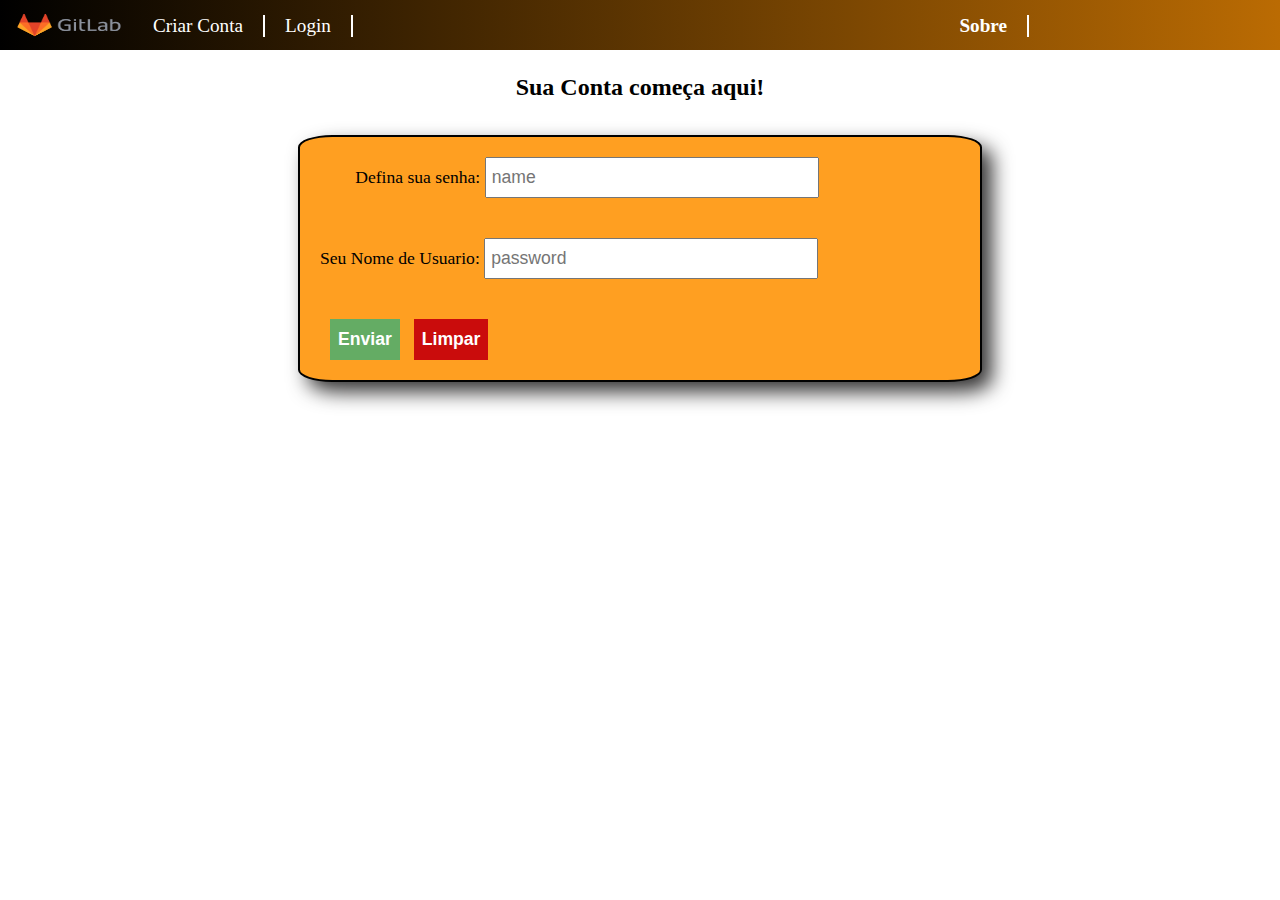
<file: gitlab/view/cadastrar.html>
<!DOCTYPE html>
<html lang="pt-br">
<head>
    <meta charset="UTF-8">
    <meta http-equiv="X-UA-Compatible" content="IE=edge">
    <meta name="viewport" content="width=device-width, initial-scale=1.0">
    <title>Gitlab</title>
    <link rel="stylesheet" href="../model/navbar.css">
    <link rel="stylesheet" href="../model/forms.css">
</head>
<body>
    <nav class="Navbar1">
        <div class="NavbarImagem">
            <img src="../img/logo.png">
        </div>
        <ul class="NavbarLista">
            <li><a href="./cadastrar.html">Criar Conta</a></li>
            <li><a href="./login.html">Login</a></li>
            <li class="sobre"><a href="#">Sobre</a></li>
        </ul>
    </nav>
    <main>
        <h2 class="textoForm">Sua Conta começa aqui!</h2>
        <form class="formularioClassico" action="../control/controle.php" method="post">
            <label for="nomeA"><span>____</span>Defina sua senha: </label>
            <input id="nomeA" maxlength="100" type="text" name="nomeA" placeholder="name"><br>
            <label for="senhaA">Seu Nome de Usuario: </label>
            <input id="senhaA" maxlength="40" type="password" name="senhaA" placeholder="password"><br>
            <button class="submit" type="submit" value="registrar" name="op">Enviar</button>
            <button class="danger" type="reset">Limpar</button>
        </form>
    </main>
</body>
</html>
</file>
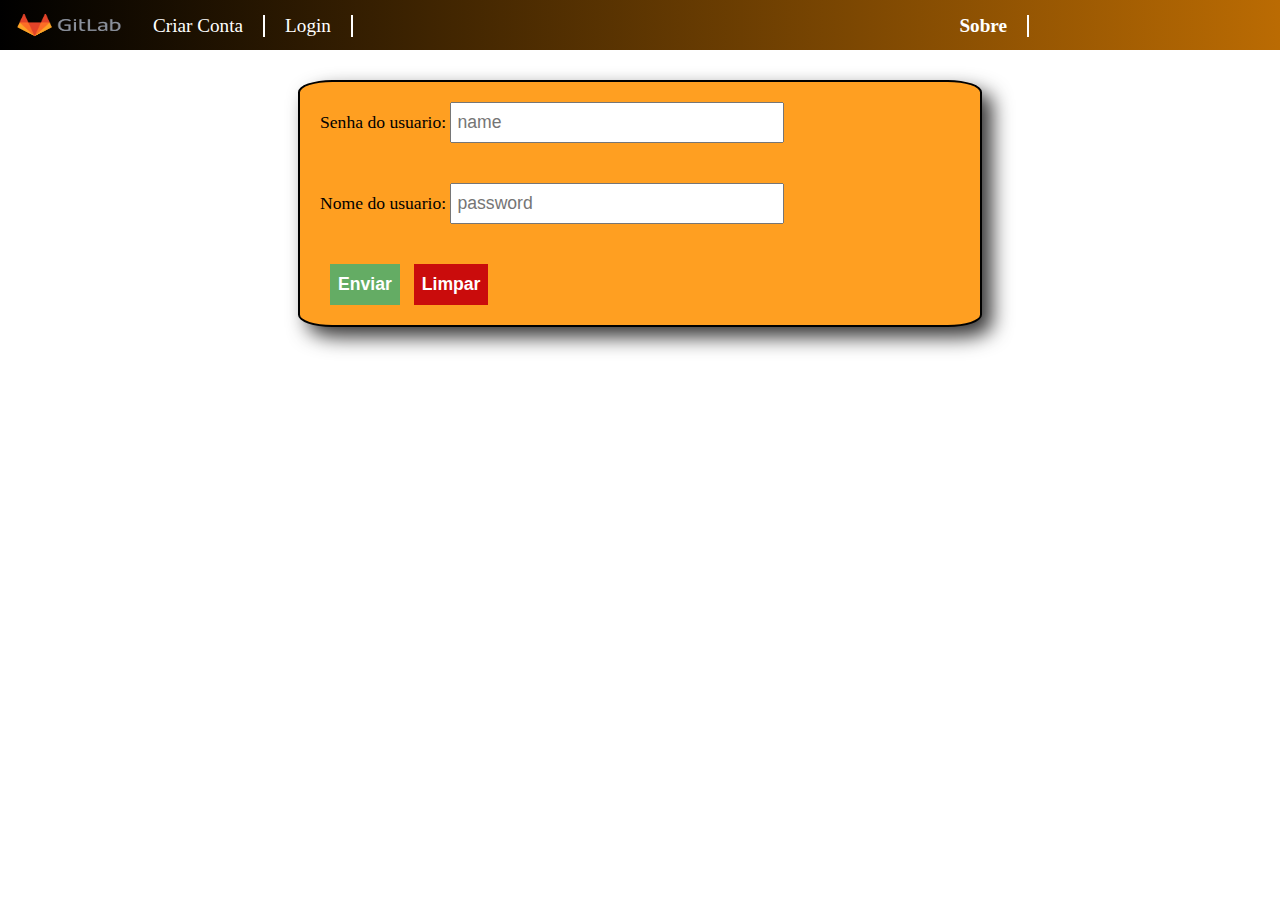
<file: gitlab/view/login.html>
<!DOCTYPE html>
<html lang="pt-br">
<head>
    <meta charset="UTF-8">
    <meta http-equiv="X-UA-Compatible" content="IE=edge">
    <meta name="viewport" content="width=device-width, initial-scale=1.0">
    <title>Gitlab</title>
    <link rel="stylesheet" href="../model/navbar.css">
    <link rel="stylesheet" href="../model/forms.css">
</head>
<body>
    <nav class="Navbar1">
        <div class="NavbarImagem">
            <img src="../img/logo.png">
        </div>
        <ul class="NavbarLista">
            <li><a href="./cadastrar.html">Criar Conta</a></li>
            <li><a href="./login.html">Login</a></li>
            <li class="sobre"><a href="#">Sobre</a></li>
        </ul>
    </nav>
    <main>
        <form class="formularioClassico" action="../control/controle.php" method="post">
            <label for="nomeA">Senha do usuario: </label>
            <input id="nomeA" maxlength="100" type="text" 
            autocomplete="off" name="nomeA" placeholder="name"><br>
            <label for="senhaA"> Nome do usuario: </label>
            <input id="senhaA" maxlength="40" type="password" 
            autocomplete="off" name="senhaA" placeholder="password"><br>
            <button class="submit" type="submit" value="acessar" name="op">Enviar</button>
            <button class="danger" type="reset">Limpar</button>
        </form>
    </main>
</body>
</html>
</file>
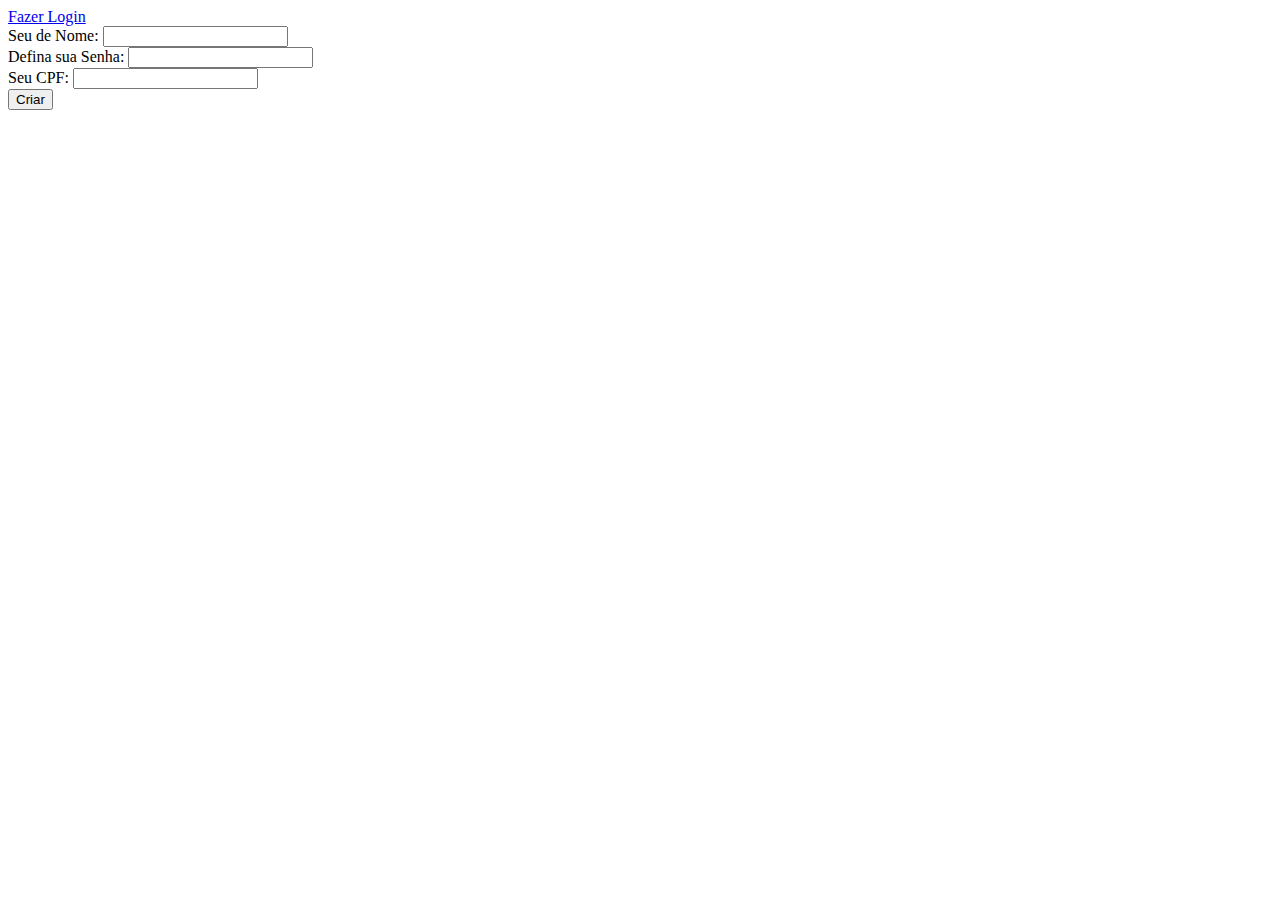
<file: informatica/view/cadastrar.html>
<!DOCTYPE html>
<html lang="pt-br">
<head>
    <meta charset="UTF-8">
    <meta http-equiv="X-UA-Compatible" content="IE=edge">
    <meta name="viewport" content="width=device-width, initial-scale=1.0">
    <title>Cadastrar</title>
    <link href="https://cdn.jsdelivr.net/npm/bootstrap@5.3.2/dist/css/bootstrap.min.css" rel="stylesheet" integrity="sha384-T3c6CoIi6uLrA9TneNEoa7RxnatzjcDSCmG1MXxSR1GAsXEV/Dwwykc2MPK8M2HN" crossorigin="anonymous">
</head>
<body class="text-bg-secondary p-3">
    <div class="container p-3 mb-2 bg-info text-dark">
        <a href="./login.html" class="btn btn-light">Fazer Login</a>
        <div class="container">
            <form method="post" action="../control/controle.php">
                <label for="nome" class="form-label">Seu de Nome: </label>
                <input type="text" maxlength="50" id="nome" name="nome" autocomplete="of" class="form-control"><br>
                <label for="senha" class="form-label">Defina sua Senha: </label>
                <input type="password" name="senha" maxlength="40" autocomplete="of" class="form-control"><br>
                <label for="cpf" class="form-label">Seu CPF: </label>
                <input type="text" maxlength="14" id="cpf" name="cpf" autocomplete="off" class="form-control"><br>
                <button type="submit" value="cadastrar" name="op" class="btn btn-primary">Criar</button>
            </form>
        </div>
    </div>
    <script src="../model/mascara.js"></script>
</body>
</html>
</file>
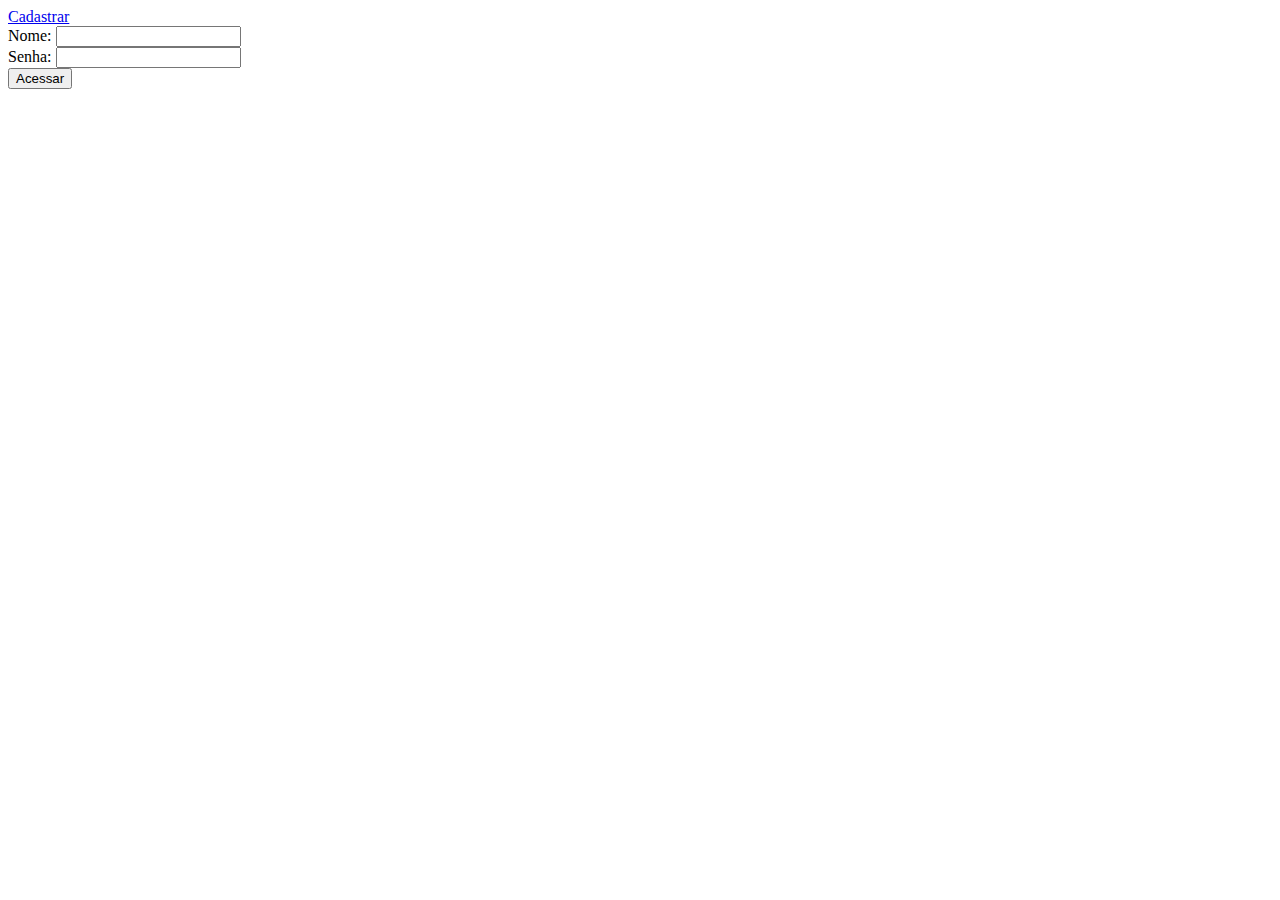
<file: informatica/view/login.html>
<!DOCTYPE html>
<html lang="pt-br">
<head>
    <meta charset="UTF-8">
    <meta http-equiv="X-UA-Compatible" content="IE=edge">
    <meta name="viewport" content="width=device-width, initial-scale=1.0">
    <title>Login</title>
    <link href="https://cdn.jsdelivr.net/npm/bootstrap@5.3.2/dist/css/bootstrap.min.css" rel="stylesheet" integrity="sha384-T3c6CoIi6uLrA9TneNEoa7RxnatzjcDSCmG1MXxSR1GAsXEV/Dwwykc2MPK8M2HN" crossorigin="anonymous">
</head>
<body class="text-bg-secondary p-3">
    <div class="container p-3 mb-2 bg-info text-dark">
        <a href="./cadastrar.html" class="btn btn-light">Cadastrar</a>
        <form method="post" action="../control/controle.php">
            <label for="nome" class="form-label">Nome: </label>
            <input type="text" maxlength="50" id="nome" name="nome" autocomplete="of" class="form-control"><br>
            <label for="senha" class="form-label">Senha: </label>
            <input type="password" name="senha" maxlength="40" autocomplete="of" class="form-control"><br>
            <button type="submit" value="acessar" name="op" class="btn btn-primary">Acessar</button>
        </form>
    </div>
</body>
</html>
</file>
<file: gitlab/model/navbar.css>
body{
    margin: 0;
    padding: 0;
    height: 100vh;
}
#menu_top{
    width: 90%;
    margin: auto;
    padding: 0;
    margin-top: 0;
    margin-bottom: 0;
}

.Navbar1{
    padding: 5px;
    width: 100%;
    background: linear-gradient(90deg, rgb(0,0,0), rgb(188, 108, 3));
    min-height: 40px;
}

.Navbar1 .NavbarImagem{
    float:left;
    width: 10%;
    margin: 0;
    padding: 0;
}

.NavbarImagem img{
    position: relative;
    height: 40px;
    width: 100%;
}

.Navbar1 .NavbarLista{
    position: relative;
    top: 10px;
    float: left;
    min-width: 70%;
    list-style-type: none;
    padding: 0 0;
    margin: 0;
}

.NavbarLista li{
    float: left;
    padding: 0 20px;
    border-right: white 2px solid;
}

li a{
    text-decoration: none;
    color: white;
    font-size: 120%;
}

li a:hover{
   color: rgb(190, 198, 202);
}

.sobre{
   float: right !important;
   font-weight: bold;
}

#menu_top .nav_sair{
    position: relative;
    float: right;
    bottom: calc(40px + (50px - 40px)/2);
}
@media only screen and (max-width: 600px) {
    .NavbarImagem{
        width: 20%;
    }

    #menu_top{
        width: 100%;
    }

    .NavbarLista{
        width: 80%;
    }
    li a{
        font-size: 100%;
    }
}
</file>
<file: gitlab/model/forms.css>
.formularioClassico{
    margin: auto;
    margin-top: 30px;
    width: 50%;
    padding: 20px;
    background-color: rgb(255, 159, 33);
    border: solid 2px black;
    border-radius: 5%;
    box-shadow: 10px 10px 20px rgb(53, 52, 52);
}

span{
    color: rgb(255, 159, 33);
}

.formularioClassico > input{
    margin: 0 0 40px 0;
    min-width: 50%;
    padding: 8px 5px;
    font-size: 110%;
}

form > button{
    border: none;
    padding: 10px 8px;
    font-weight: bold;
    font-size: 110%;
    margin-left: 10px;
    transition: background-color 1s;
}

form > label{
    font-size:110%;
    text-decoration: dotted;
}

.submit{
    background-color: rgb(100, 172, 100);
    color: white;
}

.danger{
    background-color: rgb(202, 12, 12);
    color: white;
}

.info{
    background-color: rgb(12, 173, 202);
    color: white;
    padding: 10px 12px;
}

.info:hover{
    background-color: rgb(10, 132, 153);
}
.danger:hover{
    background-color: rgb(165, 11, 11);
}
.submit:hover{
    background-color: rgb(79, 218, 79);
}

.textoForm{
    text-align: center;
    padding: 4px;
}
</file>
